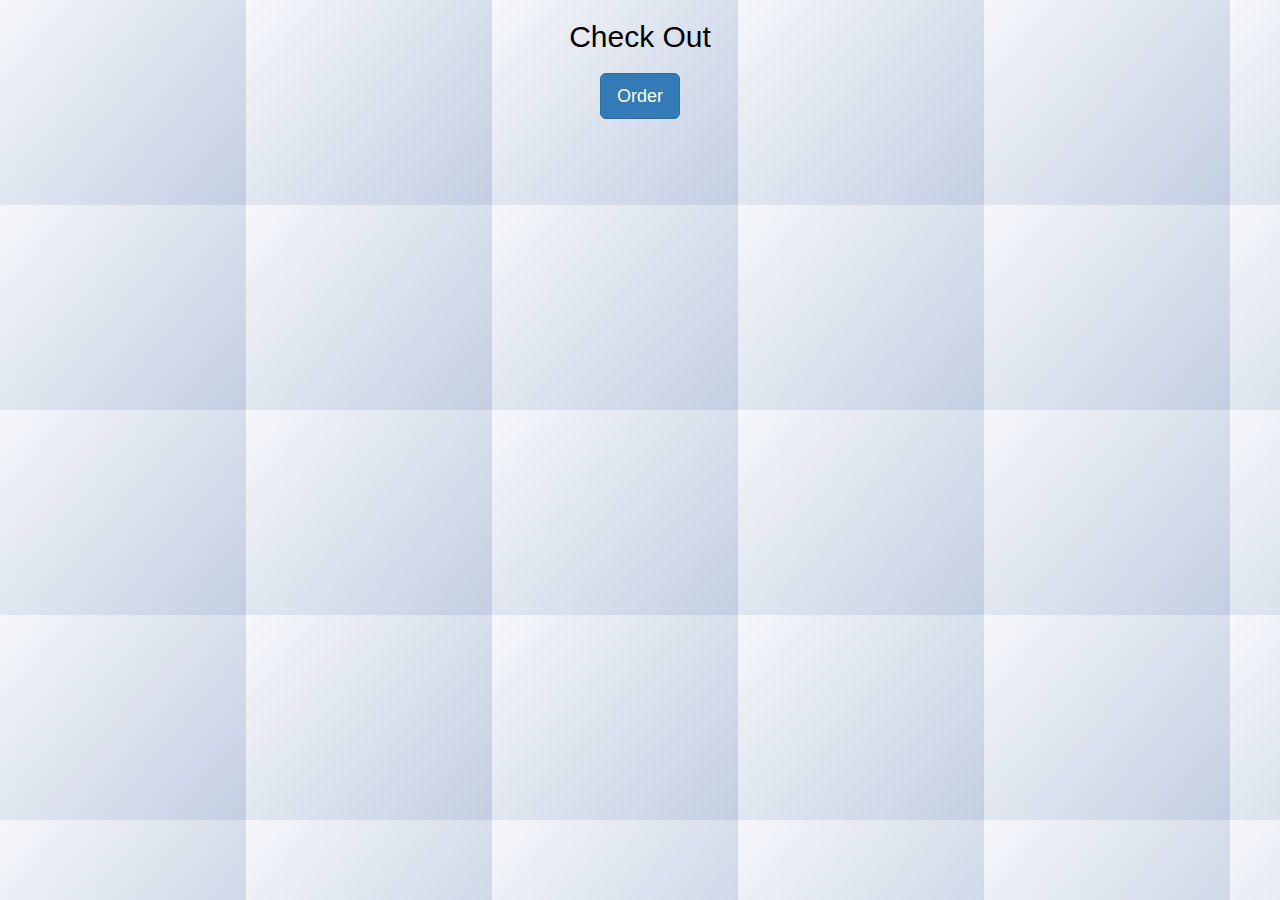
<file: checkout.html>
<!DOCTYPE html>
<html lang="en">

<head>
  <meta charset="UTF-8">
  <meta name="viewport" content="width=device-width, initial-scale=1.0">
  <title>Restaurant App</title>
  <link type="text/css" rel="stylesheet" href="main.css">
  <link rel="stylesheet" href="https://maxcdn.bootstrapcdn.com/bootstrap/3.4.1/css/bootstrap.min.css">
  <script type="text/javascript" defer src="realTime.js"></script>
</head>

<body onload="checkoutHTML()">
  <h2 class="headColor">Check Out</h2>
  <div id="orderList" class="orderList"></div>
  <h2 class="cart"><a onclick="indexHTML()" href="index.html" class="btn btn-primary btn-lg" role="button">Order</a></h2>
</body>

</html>
</file>
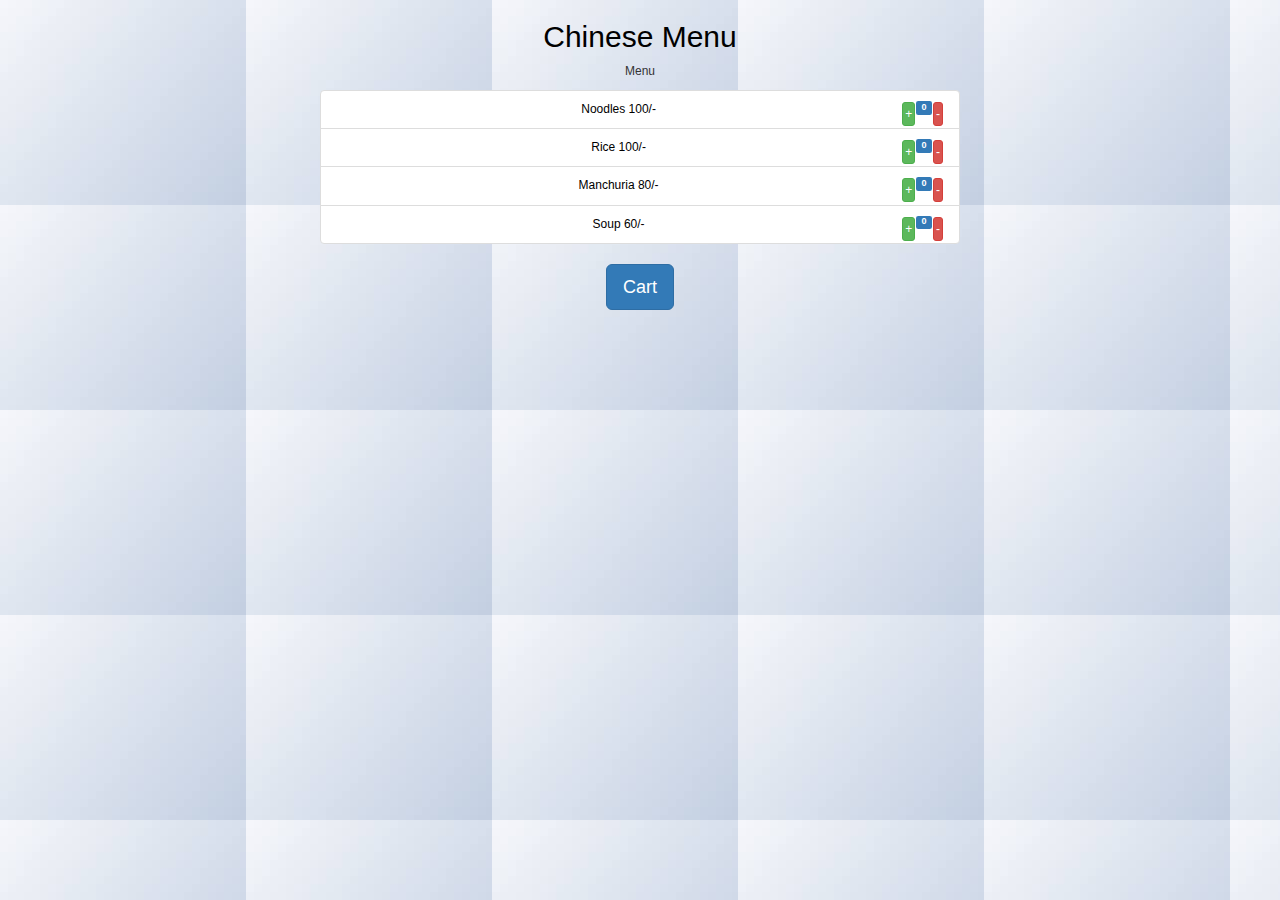
<file: chinese.html>
<!DOCTYPE html>
<html lang="en">

<head>
  <meta charset="UTF-8">
  <meta name="viewport" content="width=device-width, initial-scale=1.0">
  <title>Restaurant App</title>
  <link type="text/css" rel="stylesheet" href="main.css">
  <link rel="stylesheet" href="https://maxcdn.bootstrapcdn.com/bootstrap/3.4.1/css/bootstrap.min.css">
  <script type="text/javascript" defer src="realTime.js"></script>
</head>

<body onload="total()">
  <h2 class="headColor">Chinese Menu</h2>
  <div class="menu">
    <p>Menu</p>
    <ul class="list-group">
      <li class="list-group-item listItemColor">Noodles 100/- <button type="button" onclick="removeOrder('Noodles')"
          class="btn btn-danger btn-sm">-</button>
        <span id="Noodles" class="label label-primary">0</span>
        <button onclick="addOrder('Noodles')" type="button" class="btn btn-success btn-sm">+</button>
      </li>
      <li class="list-group-item listItemColor">Rice 100/- <button type="button" onclick="removeOrder('Rice')"
          class="btn btn-danger btn-sm">-</button>
        <span id="Rice" class="label label-primary">0</span>
        <button onclick="addOrder('Rice')" type="button" class="btn btn-success btn-sm">+</button>
      </li>
      <li class="list-group-item listItemColor">Manchuria 80/- <button type="button" onclick="removeOrder('Manchuria')"
          class="btn btn-danger btn-sm">-</button>
        <span id="Manchuria" class="label label-primary">0</span>
        <button onclick="addOrder('Manchuria')" type="button" class="btn btn-success btn-sm">+</button>
      </li>
      <li class="list-group-item listItemColor">Soup 60/- <button type="button" onclick="removeOrder('Soup')"
          class="btn btn-danger btn-sm">-</button>
        <span id="Soup" class="label label-primary">0</span>
        <button onclick="addOrder('Soup')" type="button" class="btn btn-success btn-sm">+</button>
      </li>
    </ul>
    <h2 class="cart"><a onclick="checkoutHTML()" href="checkout.html" class="btn btn-primary btn-lg" role="button">Cart</a>
    </h2>
  </div>
</body>

</html>
</file>
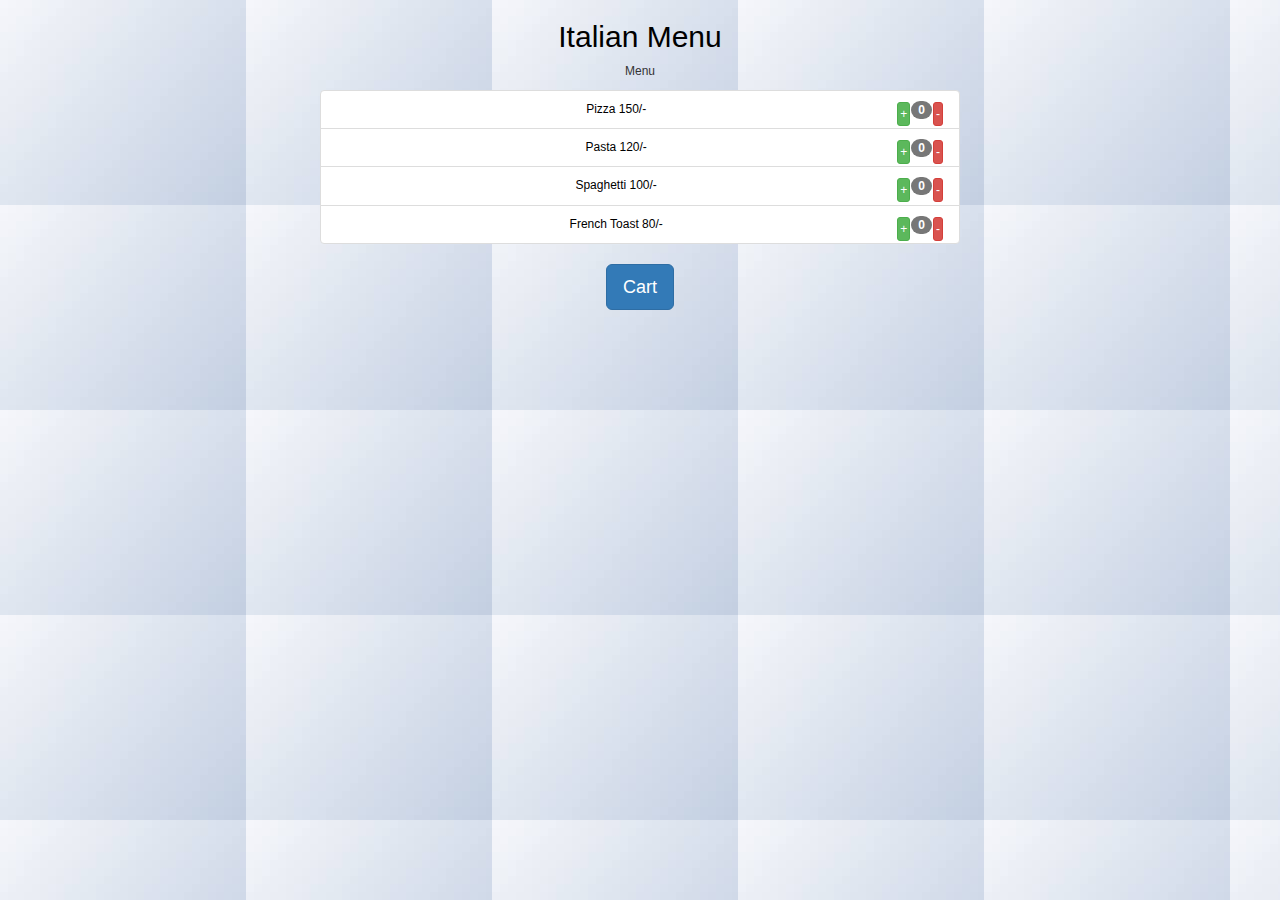
<file: italian.html>
<!DOCTYPE html>
<html lang="en">

<head>
  <meta charset="UTF-8">
  <meta name="viewport" content="width=device-width, initial-scale=1.0">
  <title>Restaurant App</title>
  <link type="text/css" rel="stylesheet" href="main.css">
  <link rel="stylesheet" href="https://maxcdn.bootstrapcdn.com/bootstrap/3.4.1/css/bootstrap.min.css">
  <script type="text/javascript" defer src="realTime.js"></script>
</head>

<body onload="total()">
  <h2 class="headColor">Italian Menu</h2>
  <div class="menu">
    <p>Menu</p>
    <ul class="list-group">
      <li class="list-group-item listItemColor">Pizza 150/- <button type="button" onclick="removeOrder('Pizza')"
          class="btn btn-danger btn-sm">-</button>
        <span id="Pizza" class="badge">0</span>
        <button onclick="addOrder('Pizza')" type="button" class="btn btn-success btn-sm">+</button>
      </li>
      <li class="list-group-item listItemColor">Pasta 120/- <button type="button" onclick="removeOrder('Pasta')"
          class="btn btn-danger btn-sm">-</button>
        <span id="Pasta" class="badge">0</span>
        <button onclick="addOrder('Pasta')" type="button" class="btn btn-success btn-sm">+</button>
      </li>
      <li class="list-group-item listItemColor">Spaghetti 100/- <button type="button" onclick="removeOrder('Spaghetti')"
          class="btn btn-danger btn-sm">-</button>
        <span id="Spaghetti" class="badge">0</span>
        <button onclick="addOrder('Spaghetti')" type="button" class="btn btn-success btn-sm">+</button>
      </li>
      <li class="list-group-item listItemColor">French Toast 80/- <button type="button" onclick="removeOrder('FrenchToast')"
          class="btn btn-danger btn-sm">-</button>
        <span id="FrenchToast" class="badge">0</span>
        <button onclick="addOrder('FrenchToast')" type="button" class="btn btn-success btn-sm">+</button>
      </li>
    </ul>
      <h2 class="cart"><a onclick="checkoutHTML()" href="checkout.html" class="btn btn-primary btn-lg" role="button">Cart</a>
      </h2>
  </div>
</body>

</html>
</file>
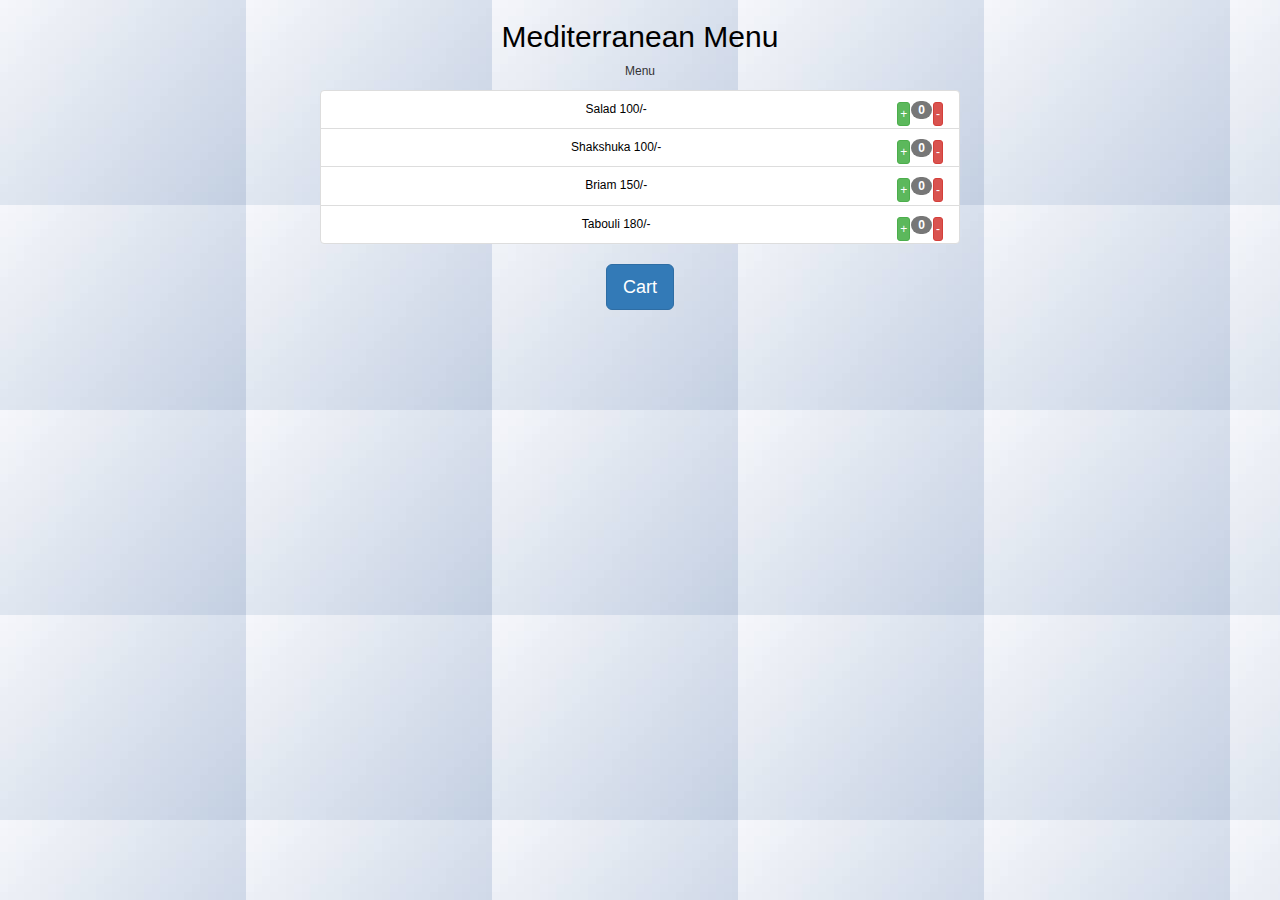
<file: mediterranean.html>
<!DOCTYPE html>
<html lang="en">

<head>
  <meta charset="UTF-8">
  <meta name="viewport" content="width=device-width, initial-scale=1.0">
  <title>Restaurant App</title>
  <link type="text/css" rel="stylesheet" href="main.css">
  <link rel="stylesheet" href="https://maxcdn.bootstrapcdn.com/bootstrap/3.4.1/css/bootstrap.min.css">
  <script type="text/javascript" defer src="realTime.js"></script>
</head>

<body onload="total()">
  <h2 class="headColor">Mediterranean Menu</h2>
  <div class="menu">
    <p>Menu</p>
    <ul class="list-group">
      <li class="list-group-item listItemColor">Salad 100/- <button type="button" onclick="removeOrder('Salad')"
          class="btn btn-danger btn-sm">-</button>
        <span id="Salad" class="badge">0</span>
        <button onclick="addOrder('Salad')" type="button" class="btn btn-success btn-sm">+</button>
      </li>
      <li class="list-group-item listItemColor">Shakshuka 100/- <button type="button" onclick="removeOrder('Shakshuka')"
          class="btn btn-danger btn-sm">-</button>
        <span id="Shakshuka" class="badge">0</span>
        <button onclick="addOrder('Shakshuka')" type="button" class="btn btn-success btn-sm">+</button>
      </li>
      <li class="list-group-item listItemColor">Briam 150/- <button type="button" onclick="removeOrder('Briam')"
          class="btn btn-danger btn-sm">-</button>
        <span id="Briam" class="badge">0</span>
        <button onclick="addOrder('Briam')" type="button" class="btn btn-success btn-sm">+</button>
      </li>
      <li class="list-group-item listItemColor">Tabouli 180/- <button type="button" onclick="removeOrder('Tabouli')"
          class="btn btn-danger btn-sm">-</button>
        <span id="Tabouli" class="badge">0</span>
        <button onclick="addOrder('Tabouli')" type="button" class="btn btn-success btn-sm">+</button>
      </li>
    </ul>
    <h2 class="cart"><a onclick="checkoutHTML()" href="checkout.html" class="btn btn-primary btn-lg" role="button">Cart</a>
    </h2>
  </div>
</body>

</html>
</file>
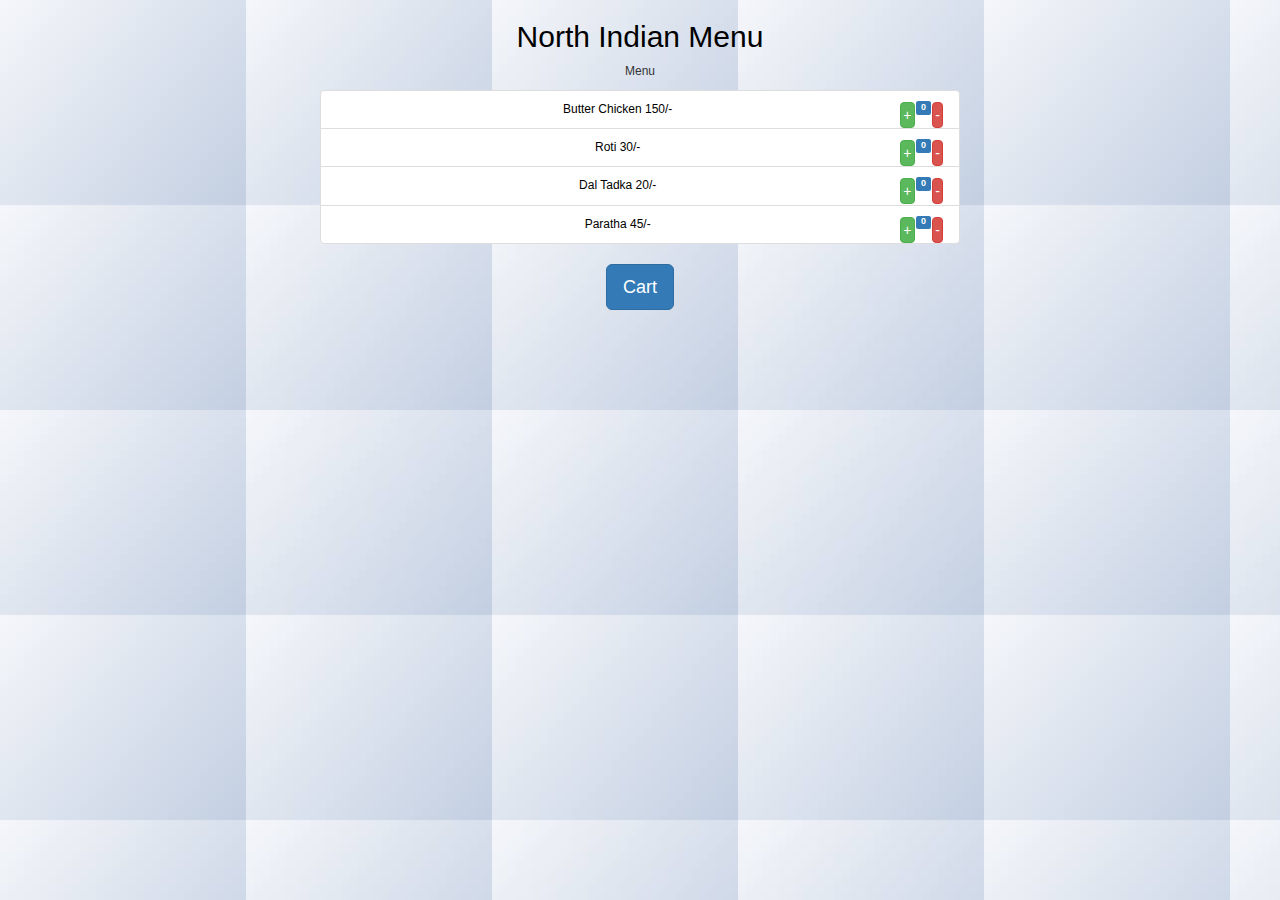
<file: northIndian.html>
<!DOCTYPE html>
<html lang="en">

<head>
  <meta charset="UTF-8">
  <meta name="viewport" content="width=device-width, initial-scale=1.0">
  <title>Restaurant App</title>
  <link type="text/css" rel="stylesheet" href="main.css">
  <link rel="stylesheet" href="https://maxcdn.bootstrapcdn.com/bootstrap/3.4.1/css/bootstrap.min.css">
  <script type="text/javascript" defer src="realTime.js"></script>
</head>

<body>
  <h2 class="headColor">North Indian Menu</h2>
  <div class="menu">
    <p>Menu</p>
    <ul class="list-group">
      <li class="list-group-item listItemColor">Butter Chicken 150/- <button type="button"
          onclick="removeOrder('ButterChicken')" class="btn btn-danger ">-</button>
        <span id="ButterChicken" class="label label-primary">0</span>
        <button onclick="addOrder('ButterChicken')" type="button" class="btn btn-success ">+</button>
      </li>
      <li class="list-group-item listItemColor">Roti 30/- <button type="button" onclick="removeOrder('Roti')"
          class="btn btn-danger ">-</button>
        <span id="Roti" class="label label-primary">0</span>
        <button onclick="addOrder('Roti')" type="button" class="btn btn-success ">+</button>
      </li>
      <li class="list-group-item listItemColor">Dal Tadka 20/- <button type="button" onclick="removeOrder('DalTadka')"
          class="btn btn-danger ">-</button>
        <span id="DalTadka" class="label label-primary">0</span>
        <button onclick="addOrder('DalTadka')" type="button" class="btn btn-success ">+</button>
      </li>
      <li class="list-group-item listItemColor">Paratha 45/-<button type="button" onclick="removeOrder('Paratha')"
          class="btn btn-danger ">-</button>
        <span id="Paratha" class="label label-primary">0</span>
        <button onclick="addOrder('Paratha')" type="button" class="btn btn-success ">+</button>
      </li>
    </ul>
    <h2 class="cart"><a onclick="checkoutHTML()" href="checkout.html" class="btn btn-primary btn-lg" role="button">Cart</a>
    </h2>
  </div>
</body>

</html>
</file>
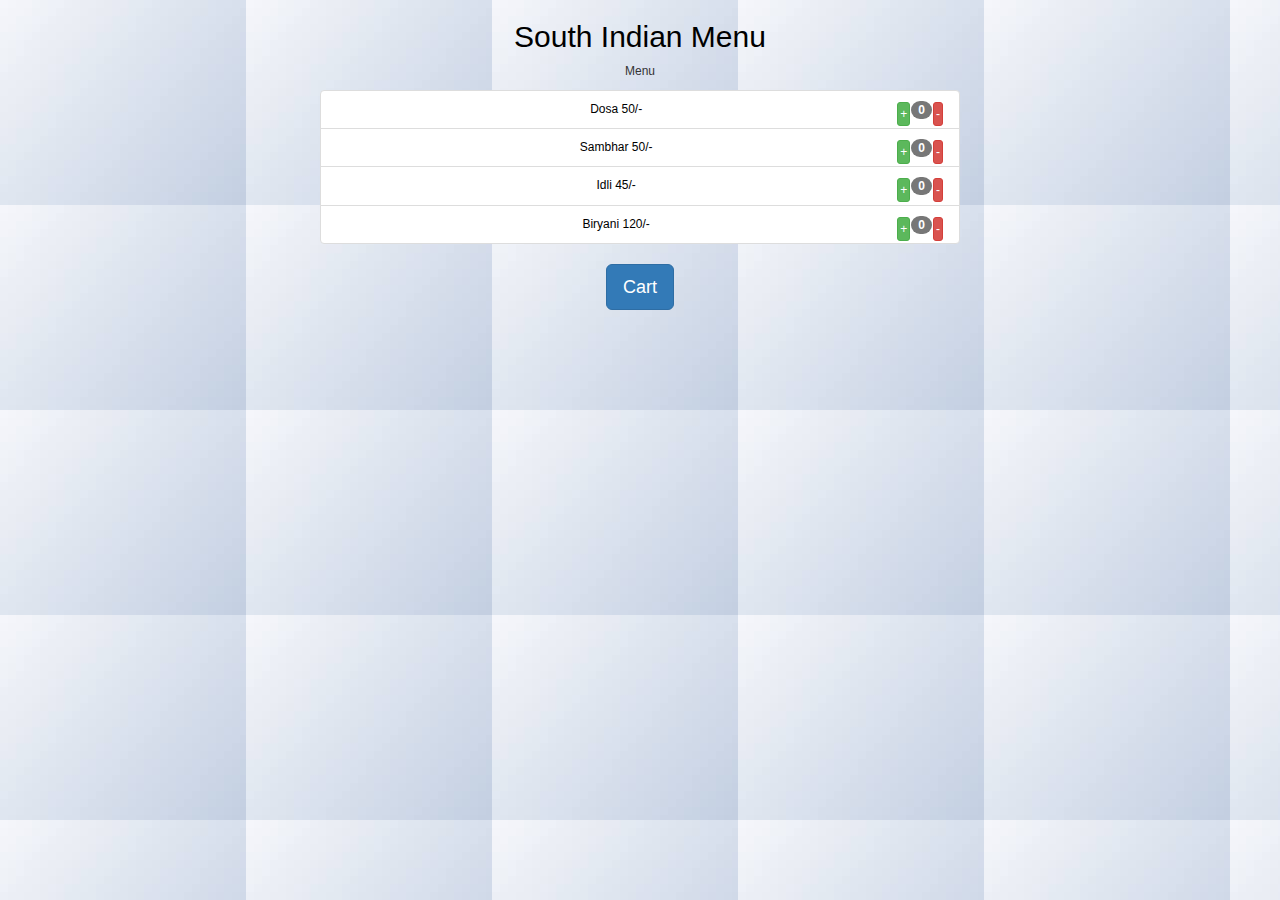
<file: southIndian.html>
<!DOCTYPE html>
<html lang="en">

<head>
  <meta charset="UTF-8">
  <meta name="viewport" content="width=device-width, initial-scale=1.0">
  <title>Restaurant App</title>
  <link type="text/css" rel="stylesheet" href="main.css">
  <link rel="stylesheet" href="https://maxcdn.bootstrapcdn.com/bootstrap/3.4.1/css/bootstrap.min.css">
  <script type="text/javascript" defer src="realTime.js"></script>
</head>

<body onload="total()">
  <h2 class="headColor">South Indian Menu</h2>
  <div class="menu">
    <p>Menu</p>
    <ul class="list-group">
      <li class="list-group-item listItemColor">Dosa 50/- <button type="button" onclick="removeOrder('Dosa')"
          class="btn btn-danger btn-sm">-</button>
        <span id="Dosa" class="badge">0</span>
        <button onclick="addOrder('Dosa')" type="button" class="btn btn-success btn-sm">+</button>
      </li>
      <li class="list-group-item listItemColor">Sambhar 50/- <button type="button" onclick="removeOrder('Sambhar')"
          class="btn btn-danger btn-sm">-</button>
        <span id="Sambhar" class="badge">0</span>
        <button onclick="addOrder('Sambhar')" type="button" class="btn btn-success btn-sm">+</button>
      </li>
      <li class="list-group-item listItemColor">Idli 45/- <button type="button" onclick="removeOrder('Idli')"
          class="btn btn-danger btn-sm">-</button>
        <span id="Idli" class="badge">0</span>
        <button onclick="addOrder('Idli')" type="button" class="btn btn-success btn-sm">+</button>
      </li>
      <li class="list-group-item listItemColor">Biryani 120/- <button type="button" onclick="removeOrder('Biryani')"
          class="btn btn-danger btn-sm">-</button>
        <span id="Biryani" class="badge">0</span>
        <button onclick="addOrder('Biryani')" type="button" class="btn btn-success btn-sm">+</button>
      </li>
    </ul>
      <h2 class="cart"><a onclick="checkoutHTML()" href="checkout.html" class="btn btn-primary btn-lg" role="button">Cart</a>
      </h2>
  </div>
</body>

</html>
</file>
<file: main.css>
.headColor {
  color: black;
  text-align: center;
}

.cart {
  text-align: center;
  
}
body {
  background-image: url("[data-uri]")
}

.menu {
  font-size: 12px;
  text-align: center;
  width: 50%;
  margin: auto;
}

.menu button {
  float: right;
  padding: 2px;
  margin: 1px;
}

.menu span {
  float: right;
}

.listItemColor {
  color: black;
}

.orderList {
  text-align: center;
  font-size: 18px;
}

.carousel-inner > .item > img,
  .carousel-inner > .item > a > img {
    width: 60%;
    margin: auto;
  }

/* The flip card container - set the width and height to whatever you want. We have added the border property to demonstrate that the flip itself goes out of the box on hover (remove perspective if you don't want the 3D effect */
.flip-card {
  background-color: transparent;
  width: 300px;
  padding-left: 20px;
  padding-right: 20px;
  height: 220px;
  perspective: 1000px; /* Remove this if you don't want the 3D effect */
}

/* This container is needed to position the front and back side */
.flip-card-inner {
  position: relative;
  width: 100%;
  height: 100%;
  text-align: center;
  transition: transform 0.8s;
  transform-style: preserve-3d;
}

/* Do an horizontal flip when you move the mouse over the flip box container */
.flip-card:hover .flip-card-inner {
  transform: rotateY(180deg);
}

/* Position the front and back side */
.flip-card-front, .flip-card-back {
  position: absolute;
  width: 100%;
  height: 100%;
  -webkit-backface-visibility: hidden; /* Safari */
  backface-visibility: hidden;
}

/* Style the front side (fallback if image is missing) */
.flip-card-front {
  background-color: #bbb;
  color: black;
}

/* Style the back side */
.flip-card-back {
  background-color: dodgerblue;
  color: white;
  transform: rotateY(180deg);
}
</file>
